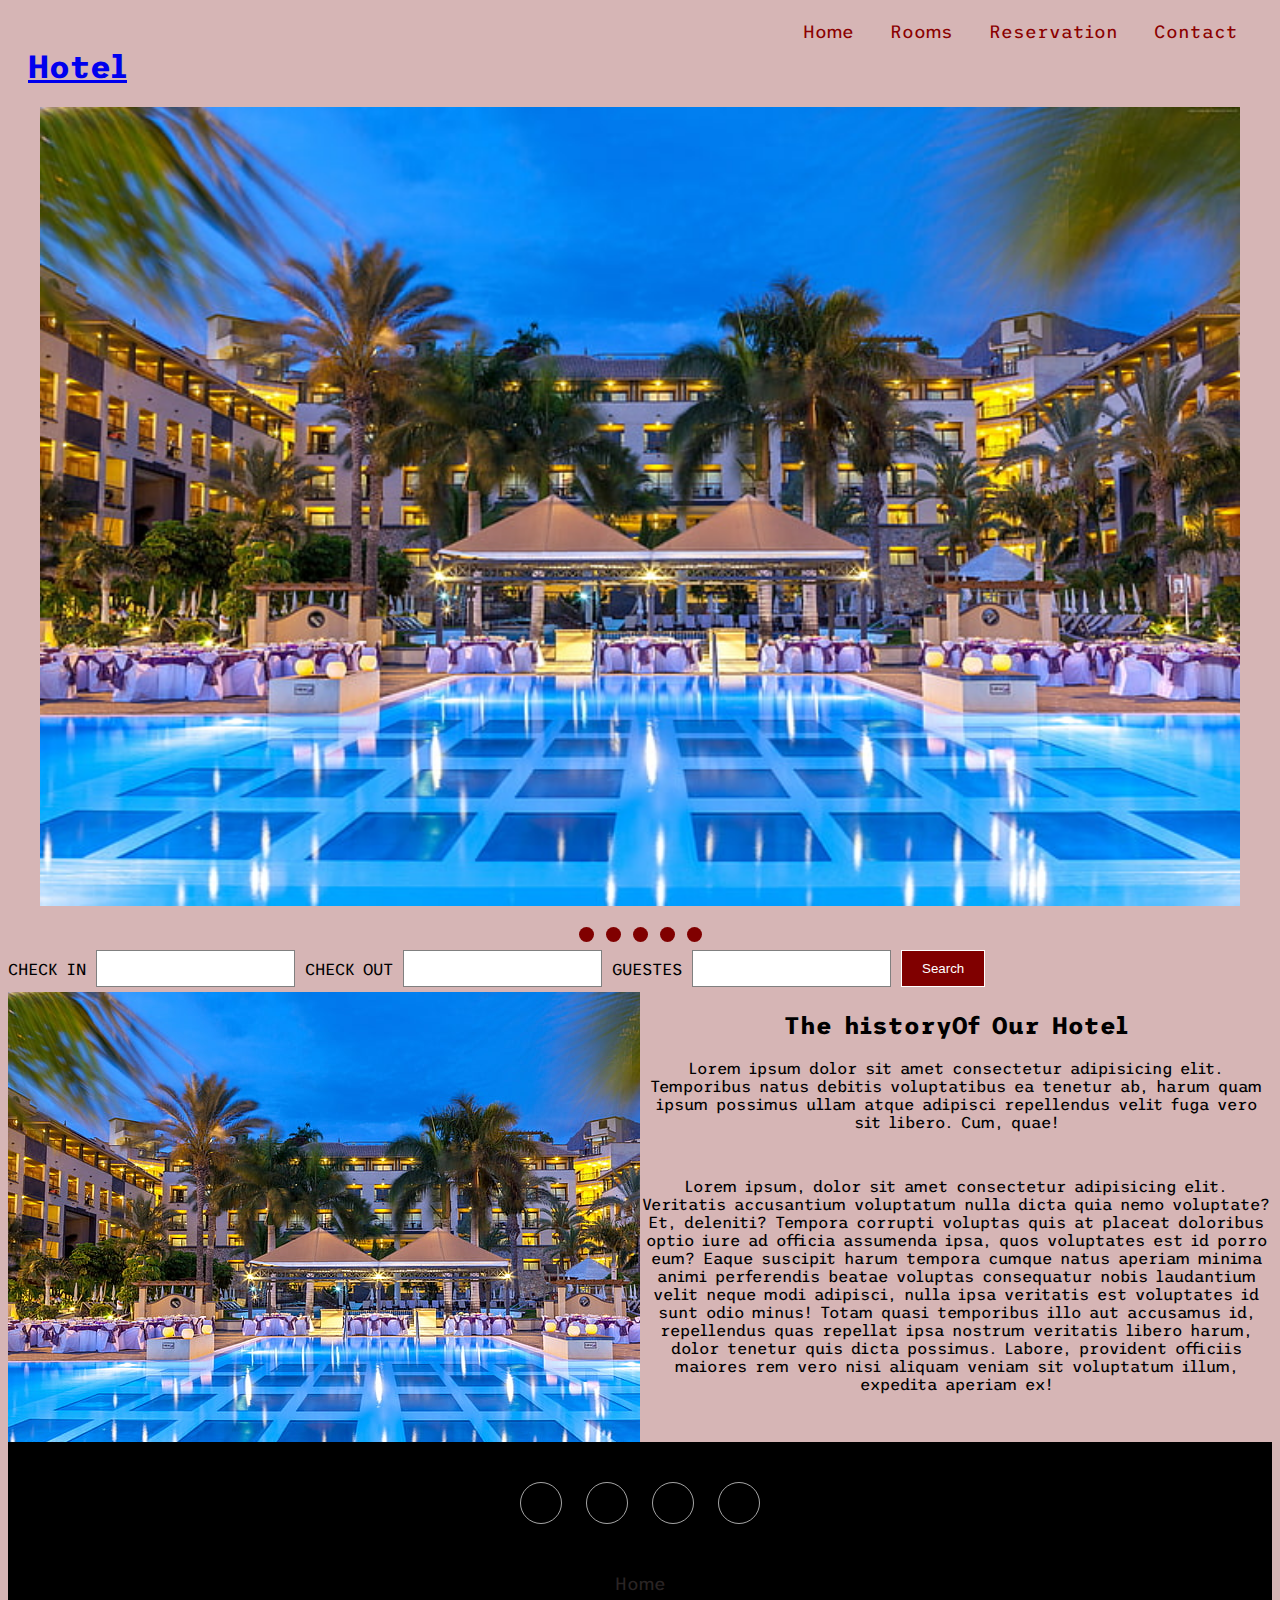
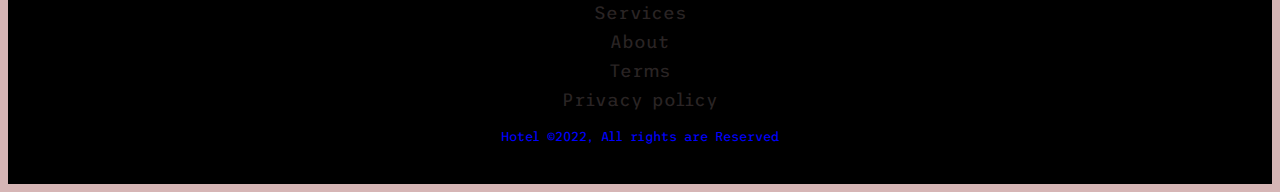
<file: index.html>
<!DOCTYPE html>
<html lang="en">

<head>
    <meta charset="UTF-8">
    <meta http-equiv="X-UA-Compatible" content="IE=edge">
    <meta name="viewport" content="width=device-width, initial-scale=1.0">
    <title>PROJECT</title>
    <link rel="preconnect" href="https://fonts.googleapis.com">
    <link rel="preconnect" href="https://fonts.gstatic.com" crossorigin>
    <link
        href="https://fonts.googleapis.com/css2?family=Crimson+Text:ital,wght@1,600&family=Inter:wght@500;800&family=Open+Sans:wght@500&family=Oswald:wght@300&family=Trispace:wght@400;500&display=swap"
        rel="stylesheet">
    <link rel="stylesheet" href="style.css">

</head>

<body>
    <nav id="navbar">
        <div class="container">
            <h1 class="logo">
                <a href="./index.html">Hotel</a>
            </h1>
            <div class="pill-nav">
                <a class="Active" href="#home">Home</a>
                <a href="./rooms.html">Rooms</a>
                <a href="./resevation.html">Reservation</a>
                <a href="./contact.html">Contact</a>
            </div>
        </div>
    </nav>
    <div class="slideshow-container">


        <div class="mySlides fade">
            <img src="homepage.jpg" style="width:100%">
        </div>

        <div class="mySlides fade">
            <img src="home 1.webp" style="width:100%">
        </div>

        <div class="mySlides fade">
            <img src="home page4.jpg" style="width:100%">
        </div>

        <div class="mySlides fade">
            <img src="homepage5.webp" style="width:100%">
        </div>
    </div>
    <br>

    <div style="text-align:center">
        <span class="dot"></span>
        <span class="dot"></span>
        <span class="dot"></span>
        <span class="dot"></span>
        <span class="dot"></span>
    </div>
    </div>
    </div>
    <script>
        let slideIndex = 0;
        showSlides();

        function showSlides() {
            let i;
            let slides = document.getElementsByClassName("mySlides");
            let dots = document.getElementsByClassName("dot");
            for (i = 0; i < slides.length; i++) {
                slides[i].style.display = "none";
            }
            slideIndex++;
            if (slideIndex > slides.length) { slideIndex = 1 }
            for (i = 0; i < dots.length; i++) {
                dots[i].className = dots[i].className.replace(" active", "");
            }
            slides[slideIndex - 1].style.display = "block";
            dots[slideIndex - 1].className += " active";
            setTimeout(showSlides, 1000); // change image every 2 seconds
        }
    </script>
    <form class="form-inline" action="/action_page.php">
        <label for="check in"> CHECK IN</label>
        <input type="check in">
        <label for="check out"> CHECK OUT</label>
        <input type="check out">
        <label for="guest">GUESTES</label>
        <input type="guests">
        <button type="submit">Search</button>
    </form>
    <section id="home-info">
        <div class="info-img">

        </div>
        <div class="info-content">
            <h2><span class="text-primary">The history</span>Of Our Hotel</h2>
            <p>Lorem ipsum dolor sit amet consectetur adipisicing elit. Temporibus natus debitis voluptatibus ea tenetur
                ab, harum quam ipsum possimus ullam atque adipisci repellendus velit fuga vero sit libero. Cum, quae!
            </p>
            <p>Lorem ipsum, dolor sit amet consectetur adipisicing elit. Veritatis accusantium voluptatum nulla dicta
                quia nemo voluptate? Et, deleniti? Tempora corrupti voluptas quis at placeat doloribus optio iure ad
                officia assumenda ipsa, quos voluptates est id porro eum? Eaque suscipit harum tempora cumque natus
                aperiam minima animi perferendis beatae voluptas consequatur nobis laudantium velit neque modi adipisci,
                nulla ipsa veritatis est voluptates id sunt odio minus! Totam quasi temporibus illo aut accusamus id,
                repellendus quas repellat ipsa nostrum veritatis libero harum, dolor tenetur quis dicta possimus.
                Labore, provident officiis maiores rem vero nisi aliquam veniam sit voluptatum illum, expedita aperiam
                ex!</p>
            <a href="" class="btn btn-light">Read More</a>
        </div>
    </section>
    <div class="footer-basic">
        <footer>
            <div class="social">
                <a href="#"><i class="icon ion-social-instagram"></i></a>
                <a href="#"><i class="icon ion-social-facebook"></i></a>
                <a href="#"><i class="icon ion-social-twitter"></i></a>
                <a href="#"><i class="icon ion-social-snapchat"></i></a>
            </div>
            <ul class="list-inline">
                <li class="list-inline-item"><a href="#">Home</a></li>
                <li class="list-inline-item"><a href="#">Services</a></li>
                <li class="list-inline-item"><a href="#">About</a></li>
                <li class="list-inline-item"><a href="#">Terms</a></li>
                <li class="list-inline-item"><a href="#">Privacy policy</a></li>
            </ul>
            <p class="copyright">Hotel &copy;2022, All rights are Reserved</p>
        </footer>


</body>

</html>
</file>
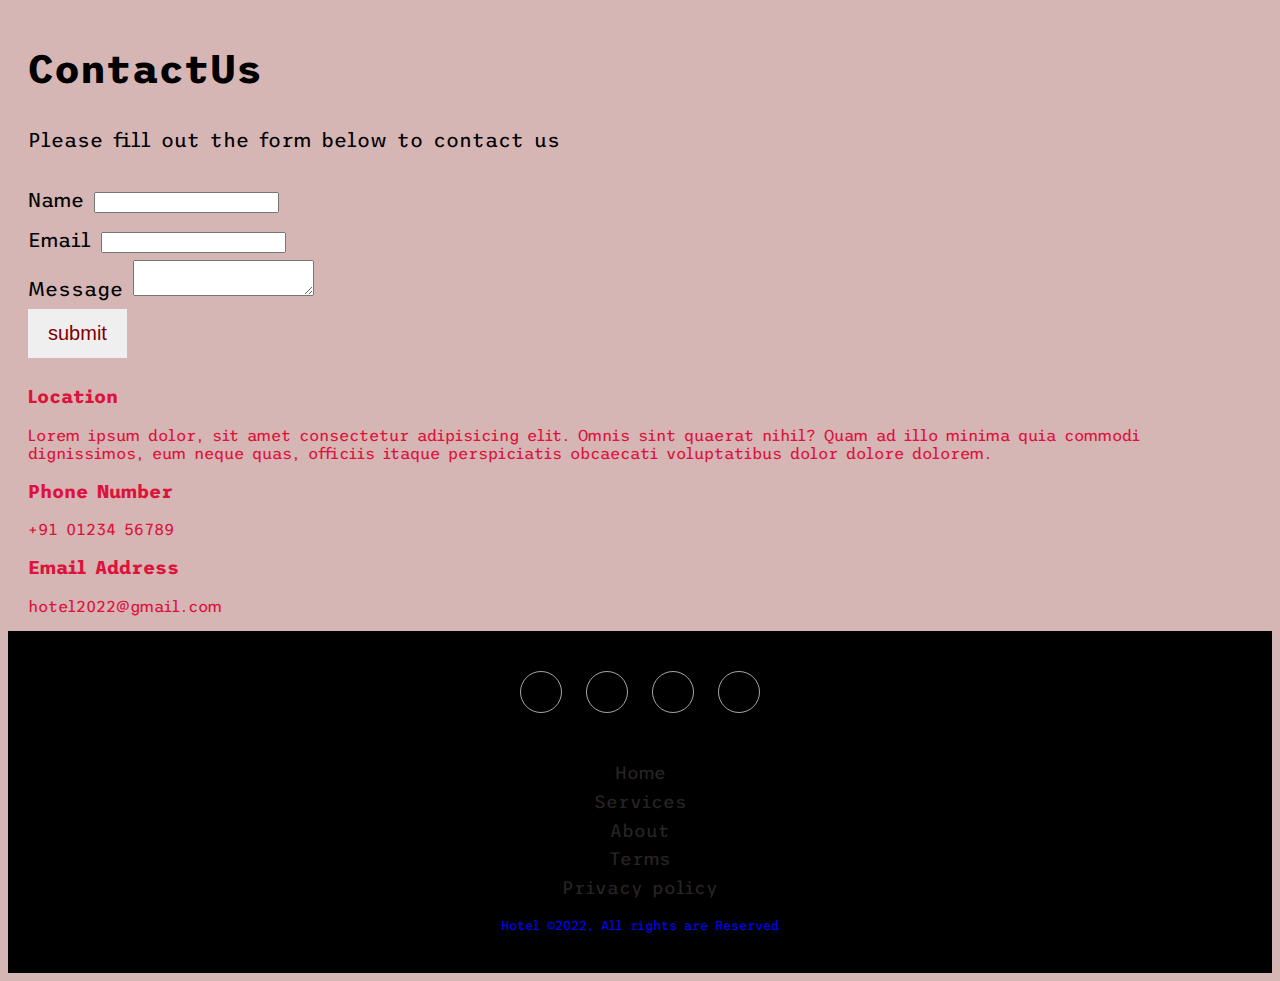
<file: contact.html>
<!DOCTYPE html>
<html lang="en">

<head>
    <meta charset="UTF-8">
    <meta http-equiv="X-UA-Compatible" content="IE=edge">
    <meta name="viewport" content="width=device-width, initial-scale=1.0">

    <title>PROJECT / contact</title>
    <link rel="preconnect" href="https://fonts.googleapis.com">
    <link rel="preconnect" href="https://fonts.gstatic.com" crossorigin>
    <link
        href="https://fonts.googleapis.com/css2?family=Crimson+Text:ital,wght@1,600&family=Inter:wght@500;800&family=Open+Sans:wght@500&family=Oswald:wght@300&family=Trispace:wght@400;500&display=swap"
        rel="stylesheet">
    <link rel="stylesheet" href="style.css">
</head>

<body>
    <header>
        <section id="contact" class="py-3">
            <div class="container">
                <h1 class="i-heading">
                    <span class="text-primary">Contact</span>Us
                </h1>
                <p>Please fill out the form below to contact us</p>
                <form action="process.php">
                    <div class="form-group">
                        <label for="name">Name</label>
                        <input type="text" name="name" id="name">
                    </div>
                    <div class="form-group">
                        <label for="email">Email</label>
                        <input type="text" name="email" id="email">
                    </div>
                    <div class="form-group">
                        <label for="message">Message</label>
                        <textarea type="text" name="message" id="message"></textarea>
                    </div>
                    <button type="submit" class="btn">submit</button>
                </form>
            </div>
        </section>
        <div class="pt"></div>

        <section id="contact-info" class="bg-dark">
            <div class="container">
                <div class="box">
                    <i class="fas fa-hotel fa-3x"></i>
                    <h3>Location</h3>
                    <p>Lorem ipsum dolor, sit amet consectetur adipisicing elit. Omnis sint quaerat nihil? Quam ad illo
                        minima quia commodi dignissimos, eum neque quas, officiis itaque perspiciatis obcaecati
                        voluptatibus
                        dolor dolore dolorem.</p>
                </div>
                <div class="box">
                    <i class="fas fa-phone fa-3x"></i>
                    <h3>Phone Number</h3>
                    <p>+91 01234 56789</p>
                </div>
                <div class="box">
                    <i class="fas fa-envelope fa-3x"></i>
                    <h3>Email Address</h3>
                    <p>hotel2022@gmail.com</p>
                </div>
            </div>
        </section>
    </header>
    <div class="footer-basic">
        <footer>
            <div class="social">
                <a href="#"><i class="icon ion-social-instagram"></i></a>
                <a href="#"><i class="icon ion-social-facebook"></i></a>
                <a href="#"><i class="icon ion-social-twitter"></i></a>
                <a href="#"><i class="icon ion-social-snapchat"></i></a>
            </div>
            <ul class="list-inline">
                <li class="list-inline-item"><a href="#">Home</a></li>
                <li class="list-inline-item"><a href="#">Services</a></li>
                <li class="list-inline-item"><a href="#">About</a></li>
                <li class="list-inline-item"><a href="#">Terms</a></li>
                <li class="list-inline-item"><a href="#">Privacy policy</a></li>
            </ul>
            <p class="copyright">Hotel &copy;2022, All rights are Reserved</p>
        </footer>
</body>

</html>
</file>
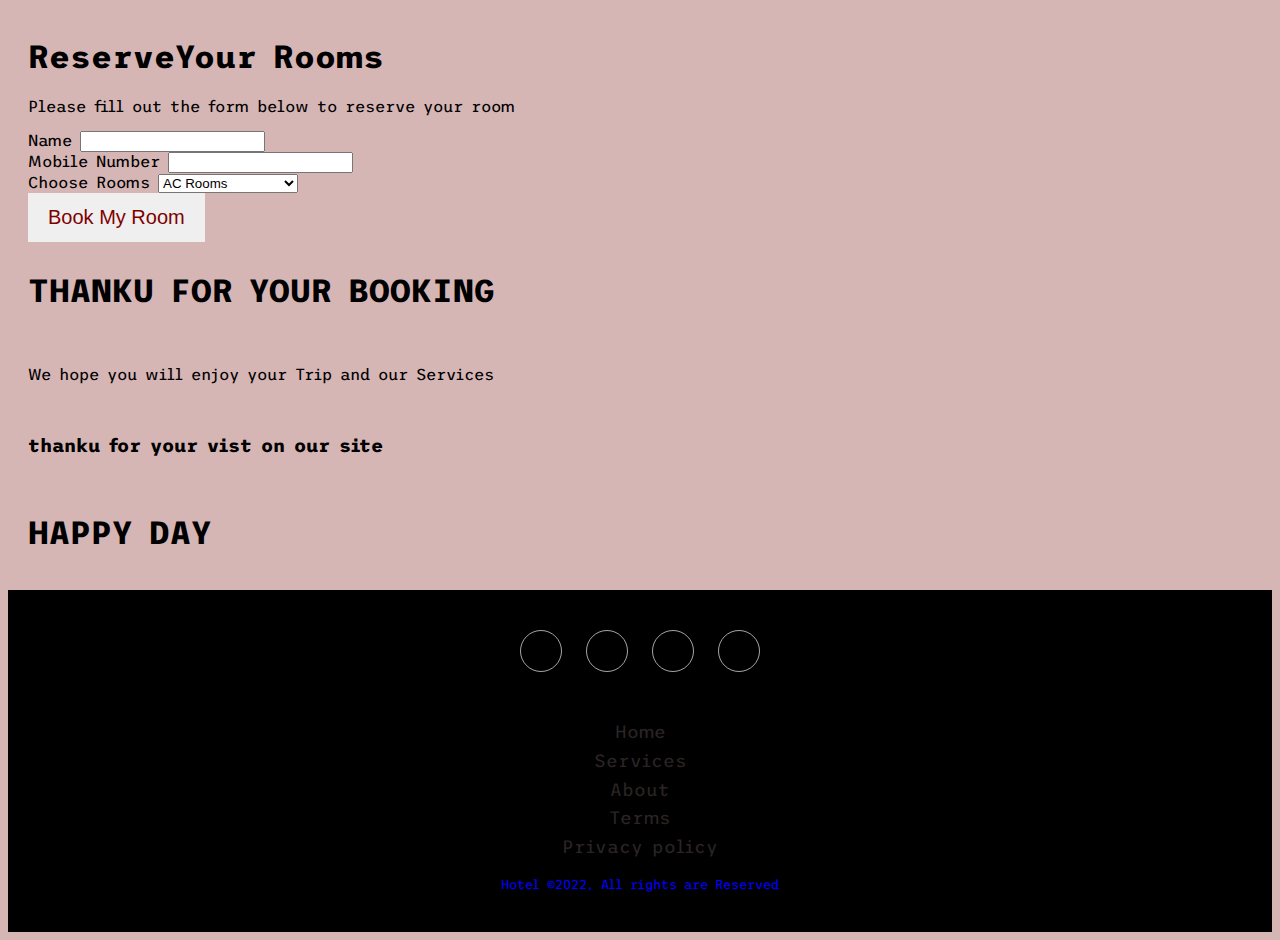
<file: resevation.html>
<!DOCTYPE html>
<html lang="en">

<head>
    <meta charset="UTF-8">
    <meta http-equiv="X-UA-Compatible" content="IE=edge">
    <meta name="viewport" content="width=device-width, initial-scale=1.0">
    <title>PROJECT / Reservation</title>
    <link rel="preconnect" href="https://fonts.googleapis.com">
    <link rel="preconnect" href="https://fonts.gstatic.com" crossorigin>
    <link
        href="https://fonts.googleapis.com/css2?family=Crimson+Text:ital,wght@1,600&family=Inter:wght@500;800&family=Open+Sans:wght@500&family=Oswald:wght@300&family=Trispace:wght@400;500&display=swap"
        rel="stylesheet">
    <link rel="stylesheet" href="style.css">
</head>

<body>
    <header>
        <section id="reservation" class="py-3">
            <div class="container">
                <h1 class="1-heading">
                    <span class="text-primary">Reserve</span>Your Rooms
                </h1>
                <p>Please fill out the form below to reserve your room</p>
                <form action="process.php">
                    <div class="form-group">
                        <label for="name">Name</label>
                        <input type="text" name="name" id="name">
                    </div>
                    <div class="form-group">
                        <label for="mobile number">Mobile Number</label>
                        <input type="text" name="mobile no." id="mobile no.">
                    </div>
                    <div class="form-group">
                        <label for="choose rooms">Choose Rooms</label>
                        <select name="" id="">
                            <option value="">AC Rooms</option>
                            <option value="">Non-AC Rooms</option>
                            <option value="">Single </option>
                            <option value="">Honeymoon sweets</option>
                            <option value="">Double</option>
                        </select>
                    </div>
                    <button type="submit" class="btn">Book My Room</button>
                </form>
            </div>
        </section>
        <div class="container">
            <h1>
                THANKU FOR YOUR BOOKING
            </h1><br>
            <p>
                We hope you will enjoy your Trip and our Services
            </p><br>
            <h3>
                thanku for your vist on our site
            </h3><br>
            <h1>HAPPY DAY</h1><br>
        </div>

        <div class="footer-basic">
            <footer>
                <div class="social">
                    <a href="#"><i class="icon ion-social-instagram"></i></a>
                    <a href="#"><i class="icon ion-social-facebook"></i></a>
                    <a href="#"><i class="icon ion-social-twitter"></i></a>
                    <a href="#"><i class="icon ion-social-snapchat"></i></a>
                </div>
                <ul class="list-inline">
                    <li class="list-inline-item"><a href="#">Home</a></li>
                    <li class="list-inline-item"><a href="#">Services</a></li>
                    <li class="list-inline-item"><a href="#">About</a></li>
                    <li class="list-inline-item"><a href="#">Terms</a></li>
                    <li class="list-inline-item"><a href="#">Privacy policy</a></li>
                </ul>
                <p class="copyright">Hotel &copy;2022, All rights are Reserved</p>
            </footer>
</body>

</html>
</file>
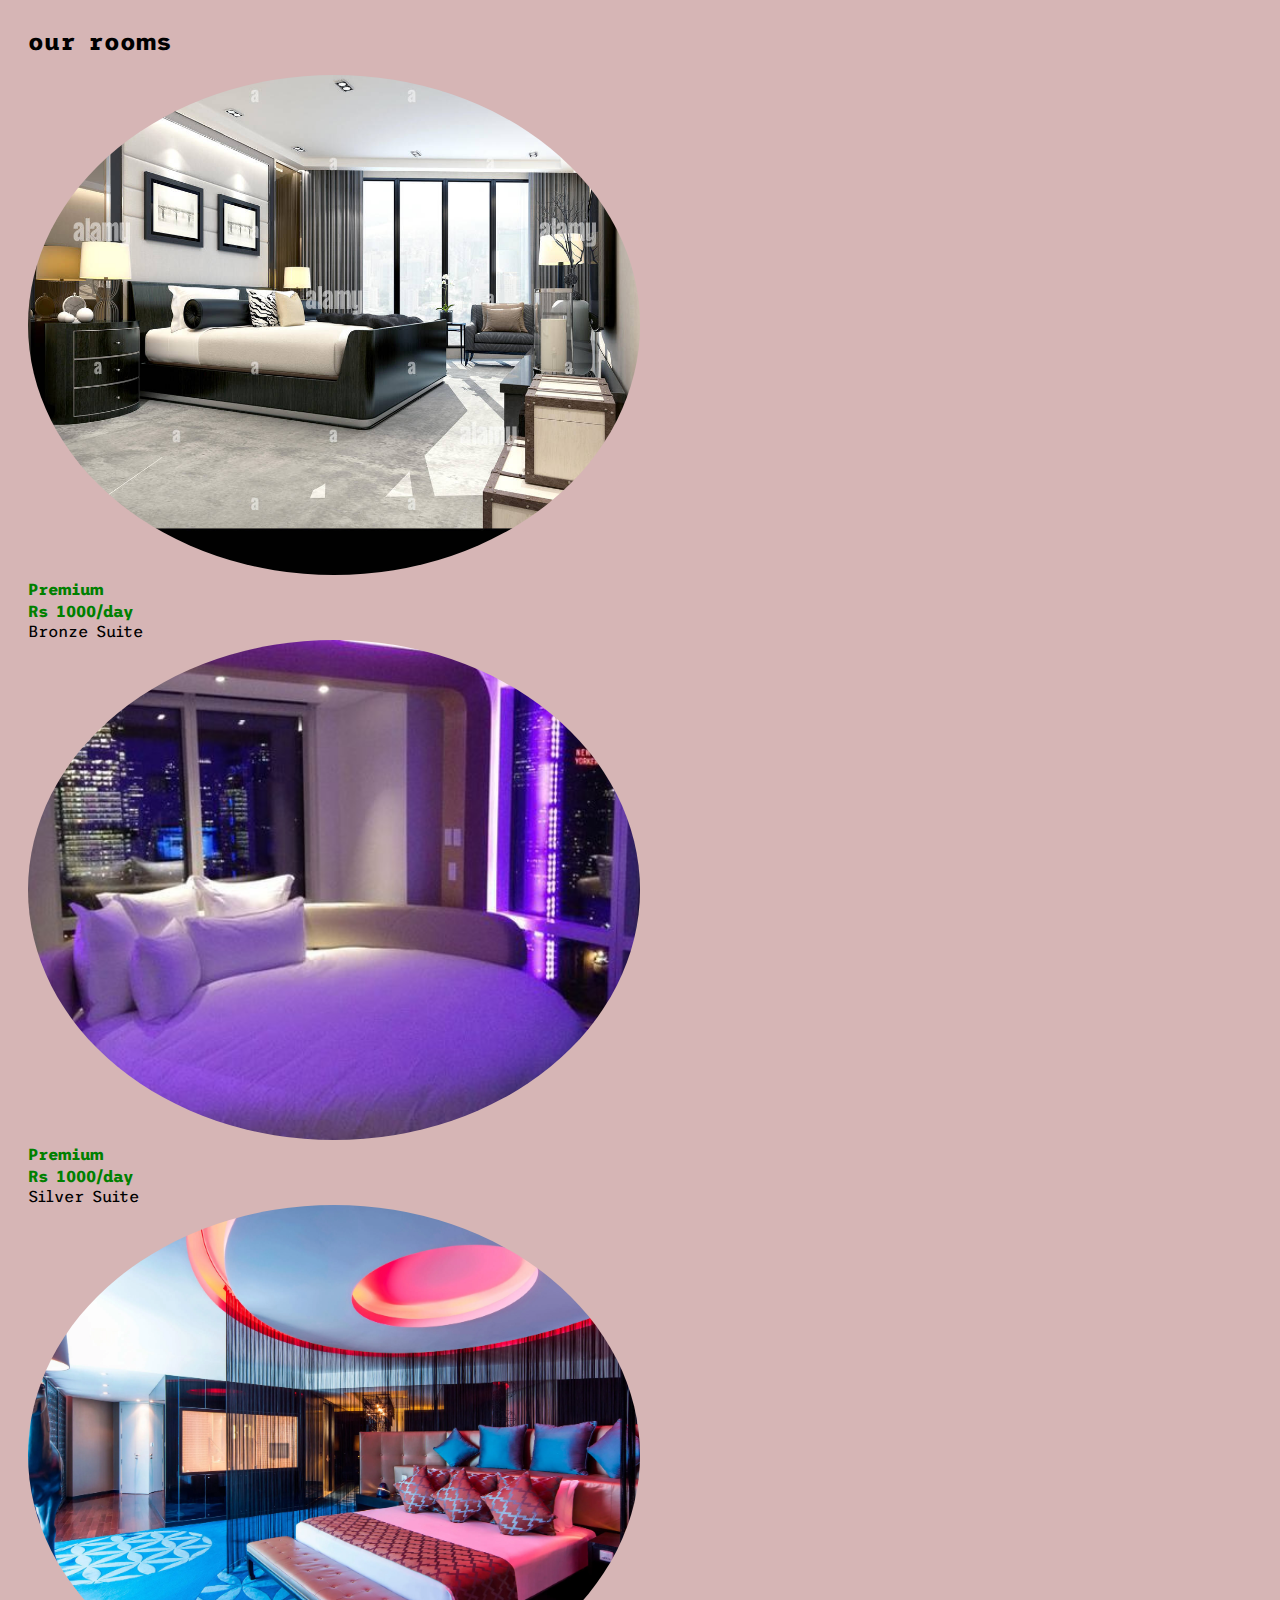
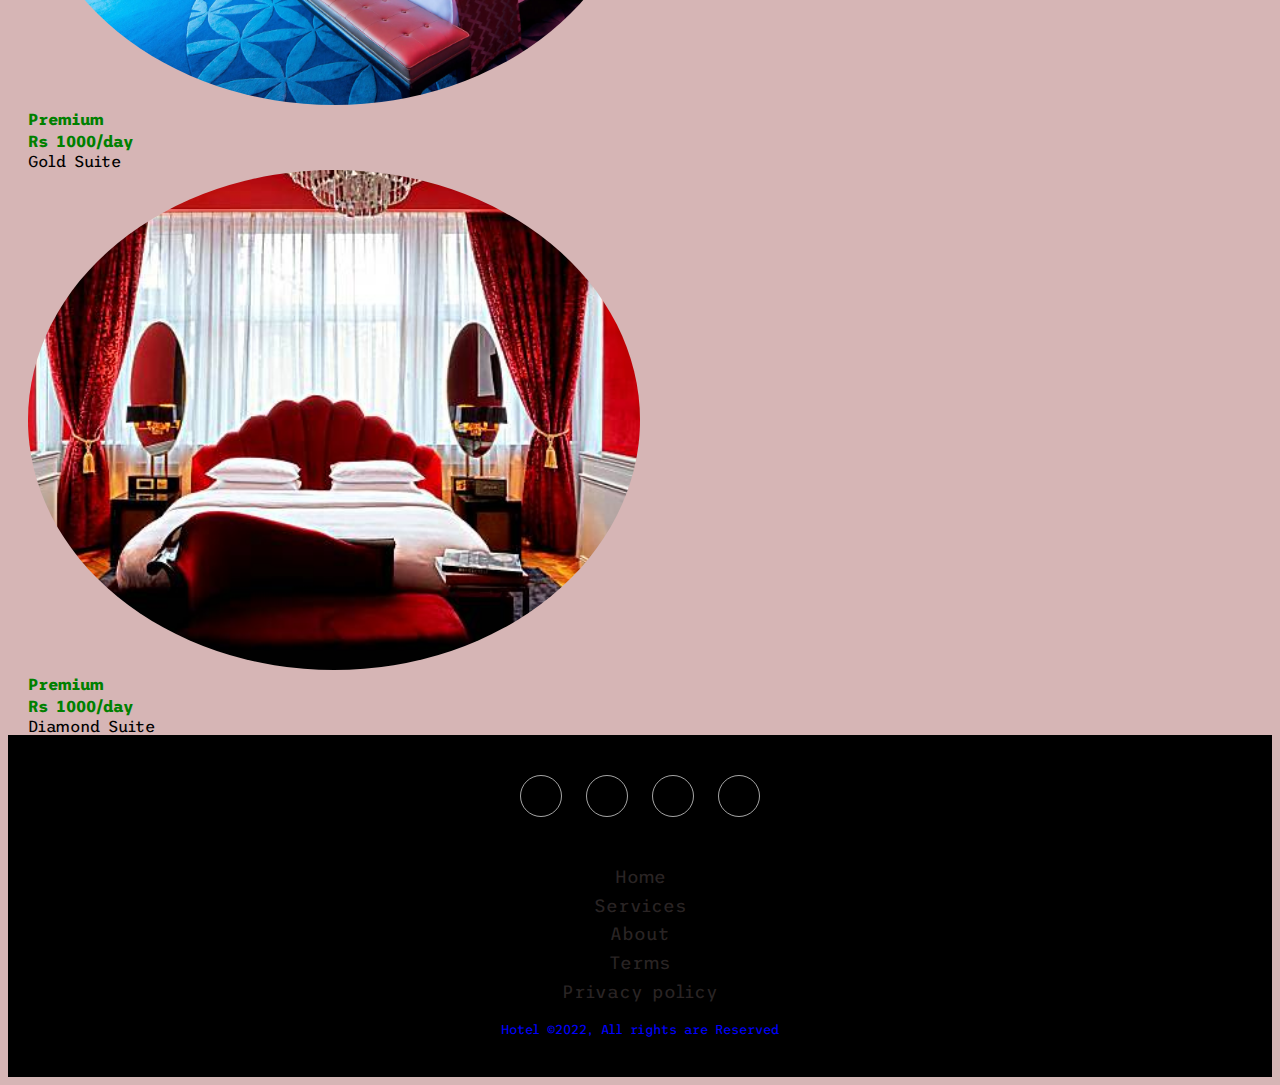
<file: rooms.html>
<!DOCTYPE html>
<html lang="en">

<head>
    <meta charset="UTF-8">
    <meta http-equiv="X-UA-Compatible" content="IE=edge">
    <meta name="viewport" content="width=device-width, initial-scale=1.0">
    <title>PROJECT / Rooms</title>
    <link rel="preconnect" href="https://fonts.googleapis.com">
    <link rel="preconnect" href="https://fonts.gstatic.com" crossorigin>
    <link
        href="https://fonts.googleapis.com/css2?family=Crimson+Text:ital,wght@1,600&family=Inter:wght@500;800&family=Open+Sans:wght@500&family=Oswald:wght@300&family=Trispace:wght@400;500&display=swap"
        rel="stylesheet">
    <link rel="stylesheet" href="style.css">
</head>

<body>
    <section id="featured-rooms">
        <div class="container my-5 py-5">
            <div id="section-title">
                <h2>our rooms</h2>
            </div>
            <div class="row custom-room-cards">
                <div class="col col-md-3">
                    <div class="card">
                        <div class="card-body">
                            <img src="./room3.jpg">
                        </div>
                        <div class="card-footer">
                            <div class="label">Premium</div>
                            <div class="price">Rs 1000/day</div>
                        </div>
                        <div class="footer-body">Bronze Suite</div>
                    </div>
                </div>
                <div class="col col-md-3">
                    <div class="card">
                        <div class="card-body">
                            <img src="./room4.jpg" alt="">
                        </div>
                        <div class="card-footer">
                            <div class="label">Premium</div>
                            <div class="price">Rs 1000/day</div>
                        </div>
                        <div class="footer-body">Silver Suite</div>
                    </div>
                </div>
                <div class="col col-md-3">
                    <div class="card">
                        <div class="card-body">
                            <img src="./room5.webp" alt="">
                        </div>
                        <div class="card-footer">
                            <div class="label">Premium</div>
                            <div class="price">Rs 1000/day</div>
                        </div>
                        <div class="footer-body">Gold Suite</div>
                    </div>
                </div>
                <div class="col col-md-3">
                    <div class="card">
                        <div class="card-body">
                            <img src="./copule room1.jpg" alt="">
                        </div>
                        <div class="card-footer">
                            <div class="label">Premium</div>
                            <div class="price">Rs 1000/day</div>
                        </div>
                        <div class="footer-body">Diamond Suite</div>
                    </div>
                </div>
            </div>
        </div>
    </section>

    <div class="footer-basic">
        <footer>
            <div class="social">
                <a href="#"><i class="icon ion-social-instagram"></i></a>
                <a href="#"><i class="icon ion-social-facebook"></i></a>
                <a href="#"><i class="icon ion-social-twitter"></i></a>
                <a href="#"><i class="icon ion-social-snapchat"></i></a>
            </div>
            <ul class="list-inline">
                <li class="list-inline-item"><a href="#">Home</a></li>
                <li class="list-inline-item"><a href="#">Services</a></li>
                <li class="list-inline-item"><a href="#">About</a></li>
                <li class="list-inline-item"><a href="#">Terms</a></li>
                <li class="list-inline-item"><a href="#">Privacy policy</a></li>
            </ul>
            <p class="copyright">Hotel &copy;2022, All rights are Reserved</p>
        </footer>
</body>

</html>
</file>
<file: style.css>
body {
     background: rgb(214, 181, 181);
     font-family: 'Crimson Text', serif;
     font-family: 'Inter', sans-serif;
     font-family: 'Open Sans', sans-serif;
     font-family: 'Oswald', sans-serif;
     font-family: 'Trispace', sans-serif;
 }

 .h1 .h2 .h3 {
     padding-bottom: 20px;
     margin: 20px;
 }

 .p {
     margin-top: 20px 0;
 }

 .container {
     margin: auto;
     max-width: 1500px;
     overflow: auto;
     padding: 0 20px;
 }

 .text-primary {
     color: black;
 }

 .lead {
     font-size: 20px;
 }

 .btn {
     display: inline-block;
     font-size: 20px;
     color: maroon;
     padding: 13px 20px;
     border: none;
     cursor: pointer;
 }

 .btn:hover {
     background: wheat;
     color: red;
 }

 .btn-light {
     background: none;
     color: blue;
 }

 .bg-dark {
     background: none;
     color: crimson;
 }

 .bg-light {
     background: none;
     color: red;
 }

 .i-heading {
     font-size: 40px;
     line-height: 1.2;
 }

 .py-3 {
     padding: 10px 0;
 }

 #navbar {
     background: none;
     color: wheat;
     overflow: auto;
 }

 #navbar .logo {
     float: left;
     padding-top: 20px;
 }

 #navbar .pill-nav {
     list-style: none;
     float: right;
 }


 .pill-nav a {
     display: inline-block;
     color: darkred;
     text-align: center;
     padding: 14px;
     text-decoration: none;
     font-size: 18px;
     border-radius: 5px;
 }

 .pill-nav a:hover {
     background-color: aquamarine;
     color: darkred;
 }

 .pill-nav a.active {
     background-color: aquamarine;
     color: white;
 }

 .slideshow-container {
     max-width: 1200px;
     position: relative;
     margin: auto;
 }

 .dot {
     height: 15px;
     width: 15px;
     margin: 0 2px;
     background-color: maroon;
     border-radius: 50%;
     display: inline-block;
     transition: background-color 0.6s ease;
 }

 .active .dot:hover {
     background-color: maroon;
 }

 .fade {
     animation-name: fade;
     animation-duration: 1.5s;
 }

 @keyframes fade {
     from {
         opacity: .4
     }

     to {
         opacity: 1
     }
 }

 @media only screen and (max-width: 500px) {

     .prev .next .text {
         font-size: 20px
     }
 }

 .form-inline {
     display: flex;
     flex-flow: row wrap;
     align-items: center;
 }

 .form-inline label {
     margin: 5px 10px 5px 0;
 }

 .form-inline input {
     vertical-align: middle;
     margin: 5px 10px 5px 0;
     padding: 10px;
     background-color: white;
     border: 1px solid gray;
 }

 .form-inline button {
     padding: 10px 20px;
     background-color: maroon;
     border: 1px solid white;
     color: white;
     cursor: pointer;
 }

 .form-inline button:hover {
     background-color: aqua;
 }

 #home-info {
     height: 450px;
 }

 #home-info .info-img {
     float: left;
     width: 50%;
     background: url("./homepage.jpg")no-repeat;
     min-height: 100%;
 }

 #home-info .info-content {
     float: right;
     width: 50%;
     height: 100%;
     text-align: center;
     overflow: hidden;
 }

 #home-info .info-content p {
     padding-bottom: 30px;
 }

 .footer-basic {
     padding: 40px 0;
     background-color: black;
     color: rgb(53, 46, 46);
 }

 .footer-basic ul {
     padding: 0;
     list-style: none;
     text-align: center;
     font-size: 18px;
     line-height: 1.6;
     margin-bottom: 0;
 }

 .footer-basic li {
     padding: 0 10px;
 }

 .footer-basic ul a {
     color: inherit;
     text-decoration: none;
     opacity: 0.8;
 }

 .footer-basic ul a:hover {
     opacity: 1;
 }

 .footer-basic .social {
     text-align: center;
     padding-bottom: 25px;
 }

 .footer-basic .social>a {
     font-size: 24px;
     width: 40px;
     height: 40px;
     line-height: 40px;
     display: inline-block;
     text-align: center;
     border-radius: 50%;
     border: 1px solid gainsboro;
     margin: 0 8px;
     color: inherit;
     opacity: 0.75;
 }

 .footer-basic .social>a:hover {
     opacity: 0.9;
 }

 .footer-basic .copyright {
     margin-top: 15px;
     text-align: center;
     font-size: 13px;
     color: blue;
     margin-bottom: 0;
 }

 #contact {
     font-size: 20px;
     line-height: 2em;
 }

 #contact-form .form-group {
     margin-bottom: 20px;
 }

 #contact-form label {
     margin-bottom: 5px;
 }

 #contact-form textarea,
 #contact-form input {
     width: 100%;
     border: 2px solid navy;
 }

 #contact-form textarea {
     height: 500px;
 }

 #contact-form input:focus,
 #contact-form textarea:focus {
     outline: none;
     border-color: yellow;
 }

 #resevation {
     font-size: 20px;
     line-height: 100px;
 }

 #resevation-form .form-group {
     margin-bottom: 100px;
 }

 #resevation-form label {
     margin-bottom: 5px;
 }

 #resevation-form textarea,
 #resevation-form input {
     width: 100%;
     border: 2px solid navy;
 }

 #resevation-form textarea {
     height: 500px;
 }

 #resevation-form input:focus,
 #resevation-form textarea:focus {
     outline: none;
     border-color: yellow;
 }

 #about-info .info-right {
     float: right;
     width: 500px;
     height: 100%;
 }

 #about-info .info-right img {
     display: block;
     margin: auto;
     width: 70%;
     border-radius: 40%;
 }

 #about-info .info-left {
     float: left;
     width: 50%;
     height: 100%;
 }

 .custom-room-cards .card {
     background: none;
     border: none;
     width: 100%;
     height: 100%;
     border-radius: 0px;
     cursor: pointer;
 }

 .custom-room-cards .card .card-body {
     padding: 0;
 }

 .custom-room-cards .card .card-body img {
     width: 50%;
     height: 500px;
     border-radius: 50%;
     object-fit: cover;

 }

 .custom-room-cards .card .card-footer {
     color: green;
     font-weight: bold;
     border: medium;
 }

 .custom-room-cards .card .card-footer div {
     padding: 2px 0;
 }

 .custom-room-cards .card .card-footer .footer-head {
     display: flex;
     justify-content: space-between;
 }

 .custom-room-cards .card .card-footer .footer-head .label {
     color: yellow;
 }

 .custom-room-cards .card .card-footer .footer-body {
     color: magenta;
     font-weight: bolder;
 }
</file>
